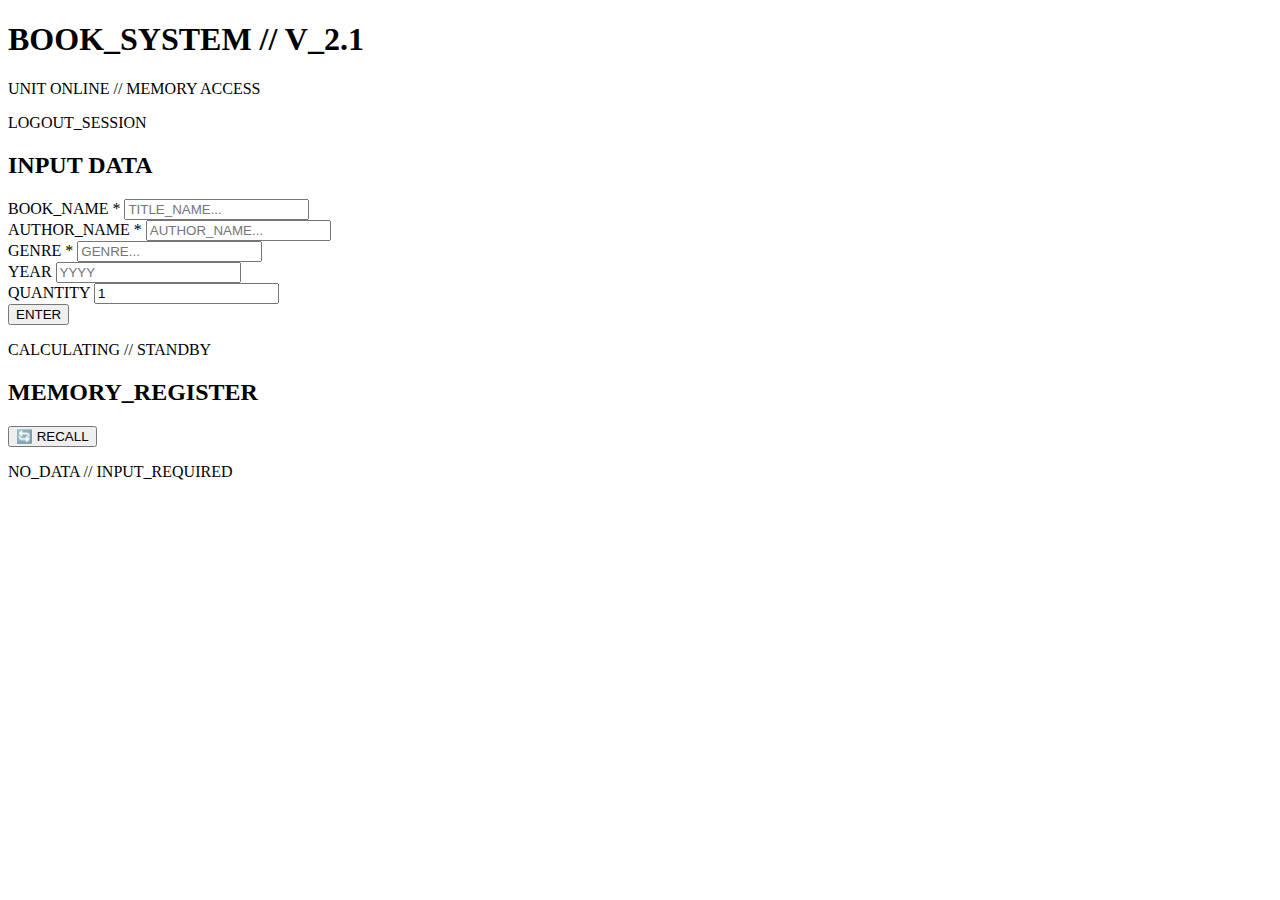
<file: bookstorebe/target/classes/templates/index.html>
<!DOCTYPE html>
<html lang="en" xmlns:th="http://www.thymeleaf.org">
<head>
    <meta charset="UTF-8">
    <meta name="viewport" content="width=device-width, initial-scale=1.0">
    <title th:text="${pageTitle} ?: 'BOOK_SYSTEM // INTERFACE_UNIT'">BOOK_SYSTEM // INTERFACE_UNIT</title>
    <link rel="stylesheet" th:href="@{/css/style.css}">
    <link href="https://fonts.googleapis.com/css2?family=Roboto:wght@400;500;700&family=Open+Sans:wght@400;600&display=swap" rel="stylesheet">
    </head>
<body>
    <div class="container">
        <header class="header">
            <h1>BOOK_SYSTEM // V_2.1</h1>
            <p>UNIT ONLINE // MEMORY ACCESS</p>
            <div class="header-actions">
                <a th:href="@{/logout}" class="btn-logout">LOGOUT_SESSION</a>
            </div>
        </header>

        <main class="content">
            <section class="form-section">
                <h2>INPUT DATA</h2>
                <div id="message" class="message-container">
                    </div>

                <form id="bookForm" class="book-form">
                    <input type="hidden" id="bookIdToEdit" name="id">

                    <div class="form-group">
                        <label for="bookName">BOOK_NAME <span class="required">*</span></label>
                        <input type="text" id="bookName" name="bookName" placeholder="TITLE_NAME..." required>
                    </div>
                    <div class="form-group">
                        <label for="authorName">AUTHOR_NAME <span class="required">*</span></label>
                        <input type="text" id="authorName" name="authorName" placeholder="AUTHOR_NAME..." required>
                    </div>
                    <div class="form-group">
                        <label for="genre">GENRE <span class="required">*</span></label>
                        <input type="text" id="genre" name="genre" placeholder="GENRE..." required>
                    </div>
                    <div class="form-group">
                        <label for="publishedYear">YEAR</label>
                        <input type="number" id="publishedYear" name="publishedYear" min="1000" th:max="${#dates.year(#dates.createNow())}" placeholder="YYYY">
                    </div>
                    <div class="form-group">
                        <label for="quantity">QUANTITY</label>
                        <input type="number" id="quantity" name="quantity" min="0" value="1" placeholder="UNITS">
                    </div>
                    <button type="submit" id="submitButton">ENTER</button>
                </form>

                <div class="loading" id="loading">
                    <div class="spinner"></div>
                    <p>CALCULATING // STANDBY</p>
                </div>
            </section>

            <section class="books-section">
                <div class="books-section-header">
                    <h2>MEMORY_REGISTER</h2>
                    <button onclick="loadBooks()" class="btn-refresh">
                        <span class="icon">🔄</span> RECALL
                    </button>
                </div>
                <div id="booksList" class="books-list">
                    <p class="empty-state-message">NO_DATA // INPUT_REQUIRED</p>
                    </div>
            </section>
        </main>
    </div>

    <script th:src="@{/js/script.js}"></script>
</body>
</html>
</file>
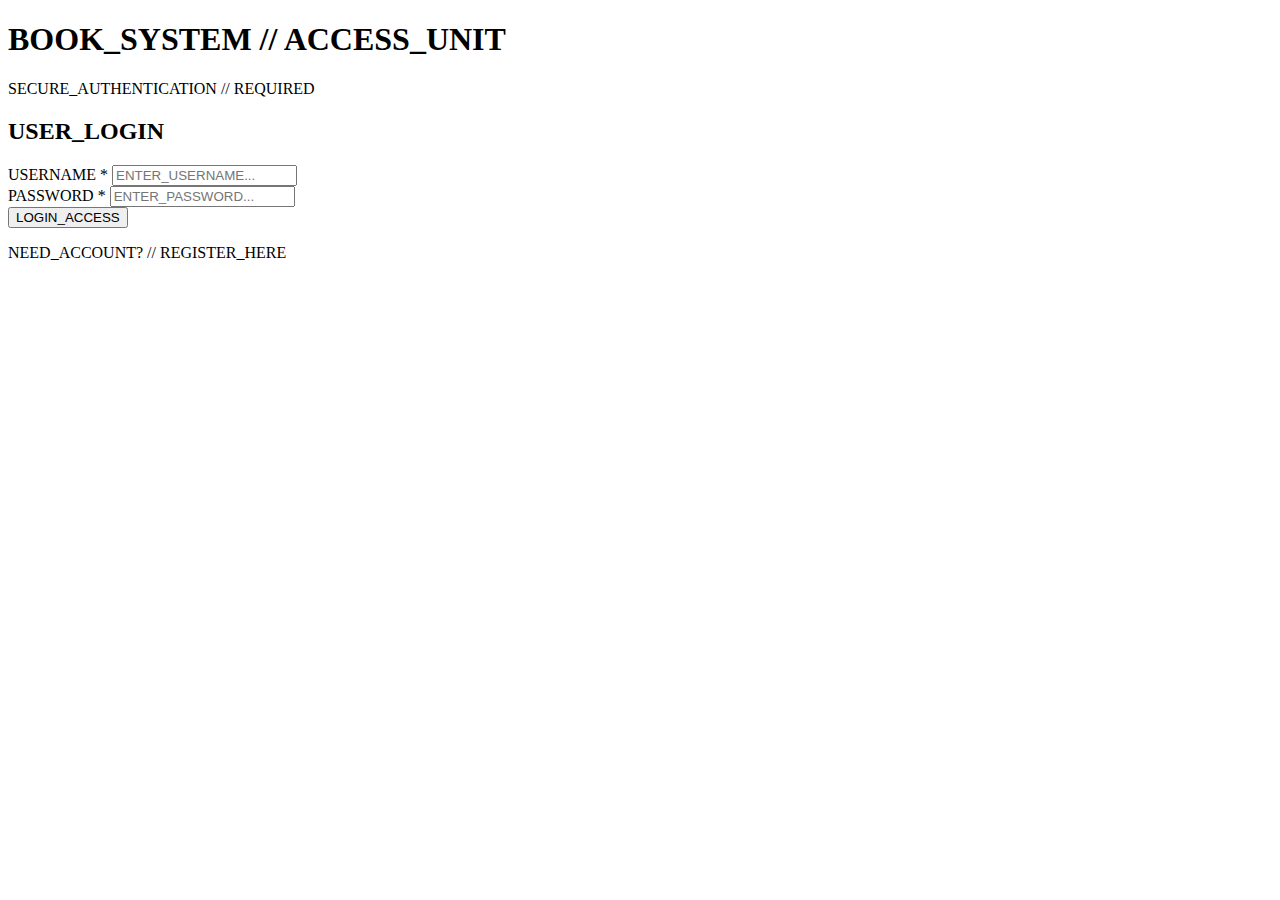
<file: bookstorebe/target/classes/templates/login.html>
<!DOCTYPE html>
<html lang="en" xmlns:th="http://www.thymeleaf.org">
<head>
    <meta charset="UTF-8">
    <meta name="viewport" content="width=device-width, initial-scale=1.0">
    <title>BOOK_SYSTEM // LOGIN</title>
    <link rel="stylesheet" th:href="@{/css/login.css}">
    <link href="https://fonts.googleapis.com/css2?family=VT323&family=Roboto+Mono:wght@400;500;700&display=swap" rel="stylesheet">
</head>
<body>
    <div class="login-container">
        <header class="login-header">
            <h1>BOOK_SYSTEM // ACCESS_UNIT</h1>
            <p>SECURE_AUTHENTICATION // REQUIRED</p>
        </header>

        <main class="login-content">
            <section class="login-form-section">
                <h2>USER_LOGIN</h2>
                <div id="message" class="message-container">
                    </div>

                <form id="loginForm" th:action="@{/login}" method="post">
                    <div class="form-group">
                        <label for="username">USERNAME <span class="required">*</span></label>
                        <input type="text" id="username" name="username" placeholder="ENTER_USERNAME..." required>
                    </div>
                    <div class="form-group">
                        <label for="password">PASSWORD <span class="required">*</span></label>
                        <input type="password" id="password" name="password" placeholder="ENTER_PASSWORD..." required>
                    </div>
                    <button type="submit">LOGIN_ACCESS</button>
                </form>

                <div class="login-links">
                    <p>NEED_ACCOUNT? // <a th:href="@{/req/signup}">REGISTER_HERE</a></p>
                </div>
            </section>
        </main>
    </div>
    <script th:src="@{/js/login.js}"></script>
</body>
</html>
</file>
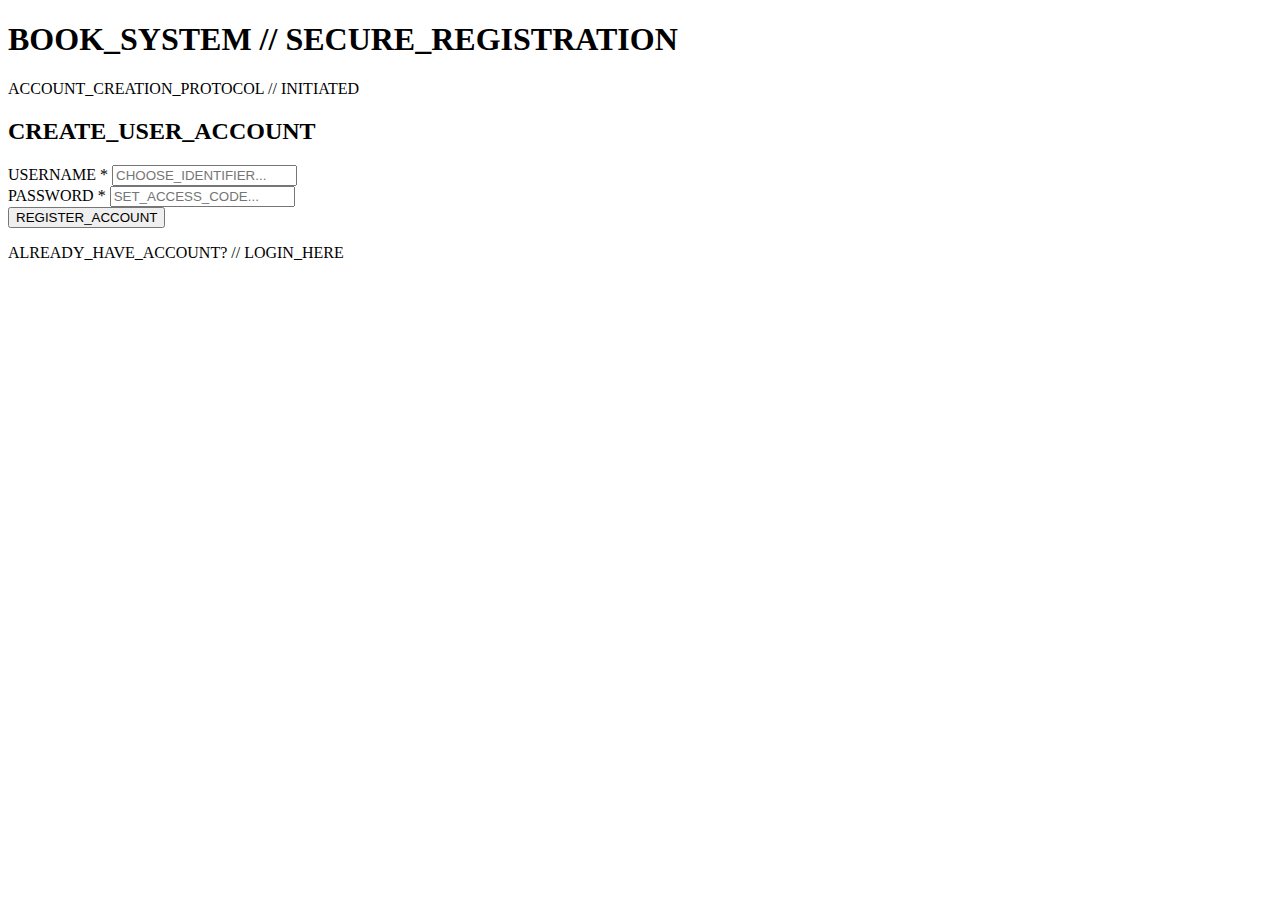
<file: bookstorebe/target/classes/templates/signup.html>
<!DOCTYPE html>
<html lang="en" xmlns:th="http://www.thymeleaf.org">
<head>
    <meta charset="UTF-8">
    <meta name="viewport" content="width=device-width, initial-scale=1.0">
    <title>BOOK_SYSTEM // NEW_USER_REGISTRATION</title>
    <link rel="stylesheet" th:href="@{/css/login.css}"> <link href="https://fonts.googleapis.com/css2?family=VT323&family=Roboto+Mono:wght@400;500;700&display=swap" rel="stylesheet">
</head>
<body>
    <div class="signup-container"> <header class="signup-header"> <h1>BOOK_SYSTEM // SECURE_REGISTRATION</h1>
            <p>ACCOUNT_CREATION_PROTOCOL // INITIATED</p>
        </header>

        <main class="signup-content">
            <section class="signup-form-section">
                <h2>CREATE_USER_ACCOUNT</h2>
                <div id="message" class="message-container">
                    </div>

                <form id="signupForm" class="login-form">
                    <div class="form-group">
                        <label for="username">USERNAME <span class="required">*</span></label>
                        <input type="text" id="username" name="username" placeholder="CHOOSE_IDENTIFIER..." required>
                    </div>
                    <div class="form-group">
                        <label for="password">PASSWORD <span class="required">*</span></label>
                        <input type="password" id="password" name="password" placeholder="SET_ACCESS_CODE..." required>
                    </div>
                    <button type="submit">REGISTER_ACCOUNT</button>
                </form>

                <div class="login-links">
                    <p>ALREADY_HAVE_ACCOUNT? // <a th:href="@{/req/login}">LOGIN_HERE</a></p>
                </div>
            </section>
        </main>
    </div>
    <script th:src="@{/js/signup.js}"></script>
</body>
</html>
</file>
